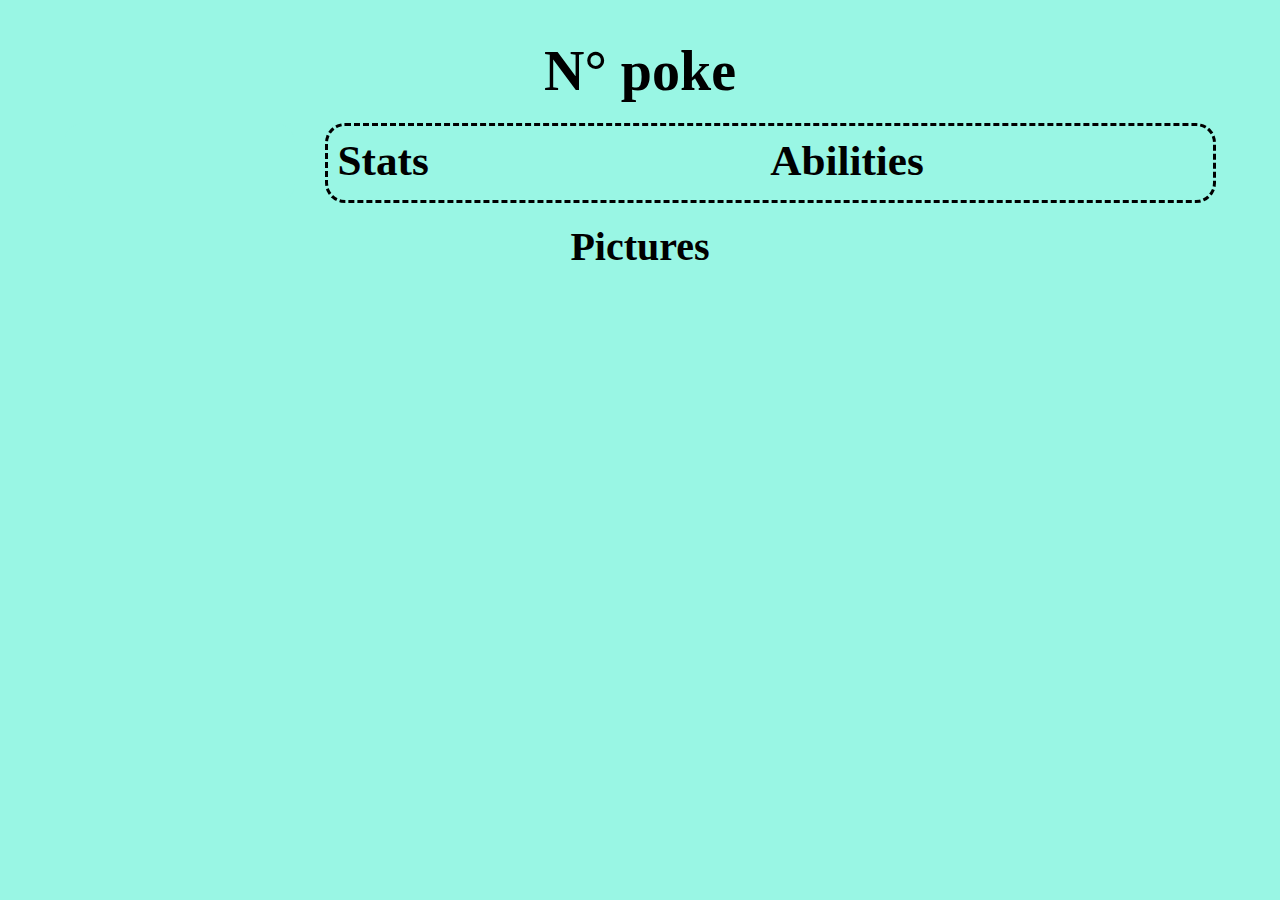
<file: detalle.html>
<!DOCTYPE html>
<html lang="en">
<head>
    <meta charset="UTF-8">
    <meta http-equiv="X-UA-Compatible" content="IE=edge">
    <meta name="viewport" content="width=device-width, initial-scale=1.0">
    <script src="detalle.js"></script>
    <title>Document</title>
    <link rel="stylesheet" href="style.css">
</head>
<body>
    <div class="container">
        <div  class="name">
            <p id="name">N° poke</p>
        </div>
        <div class="stats">
            <div id="image" class="img-poke">
                
            </div>
            <div class="contend-stats">
                <div  class="list-stats">
                    <h3>Stats</h3>
                    <div id="stats"></div>
                </div>
                <div  class="list-abilities">
                    <h3>Abilities</h3>
                    <div id="ability"></div>
                </div>
            </div>
        </div>
        <div class="evo">
            <h2>Pictures</h2>
            <div id="pictures" class="imgs-evo">
            </div>
        </div>
    </div>
</body>
</html>
</file>
<file: style.css>
* {
  margin: 0;
  padding: 0;
  box-sizing: border-box;
  background-color: rgb(153, 246, 228);
}

.container {
  margin: 1.2em auto 0;
  width: 90%;
}

.name {
  padding: 20px;
}
.name p {
  text-align: center;
  font-size: 3.5em;
  font-weight: 600;
}

.stats {
  display: flex;
  gap: 30px;
  margin-bottom: 20px;
}
.stats .img-poke {
  overflow: hidden;
  border-radius: 20px;
  width: 300px;
}
.stats .img-poke img {
  width: 100%;
}
.stats .contend-stats {
  width: 100%;
  display: grid;
  grid-template-columns: 1fr 1fr;
  border: 3px dashed #000;
  padding: 10px;
  border-radius: 20px;
}
.stats .contend-stats h3 {
  font-size: 2.7em;
  margin-bottom: 5px;
}
.stats .contend-stats #stats, .stats .contend-stats #ability {
  margin-left: 25px;
  font-size: 1.7em;
}

.evo h2 {
  font-size: 2.5em;
  text-align: center;
}
.evo .imgs-evo {
  display: grid;
  grid-template-columns: 1fr 1fr 1fr;
}
.evo .imgs-evo .img-evo {
  width: 200px;
  border-radius: 20px;
  overflow: hidden;
}
.evo .imgs-evo .img-evo img {
  width: 100%;
}/*# sourceMappingURL=style.css.map */
</file>
